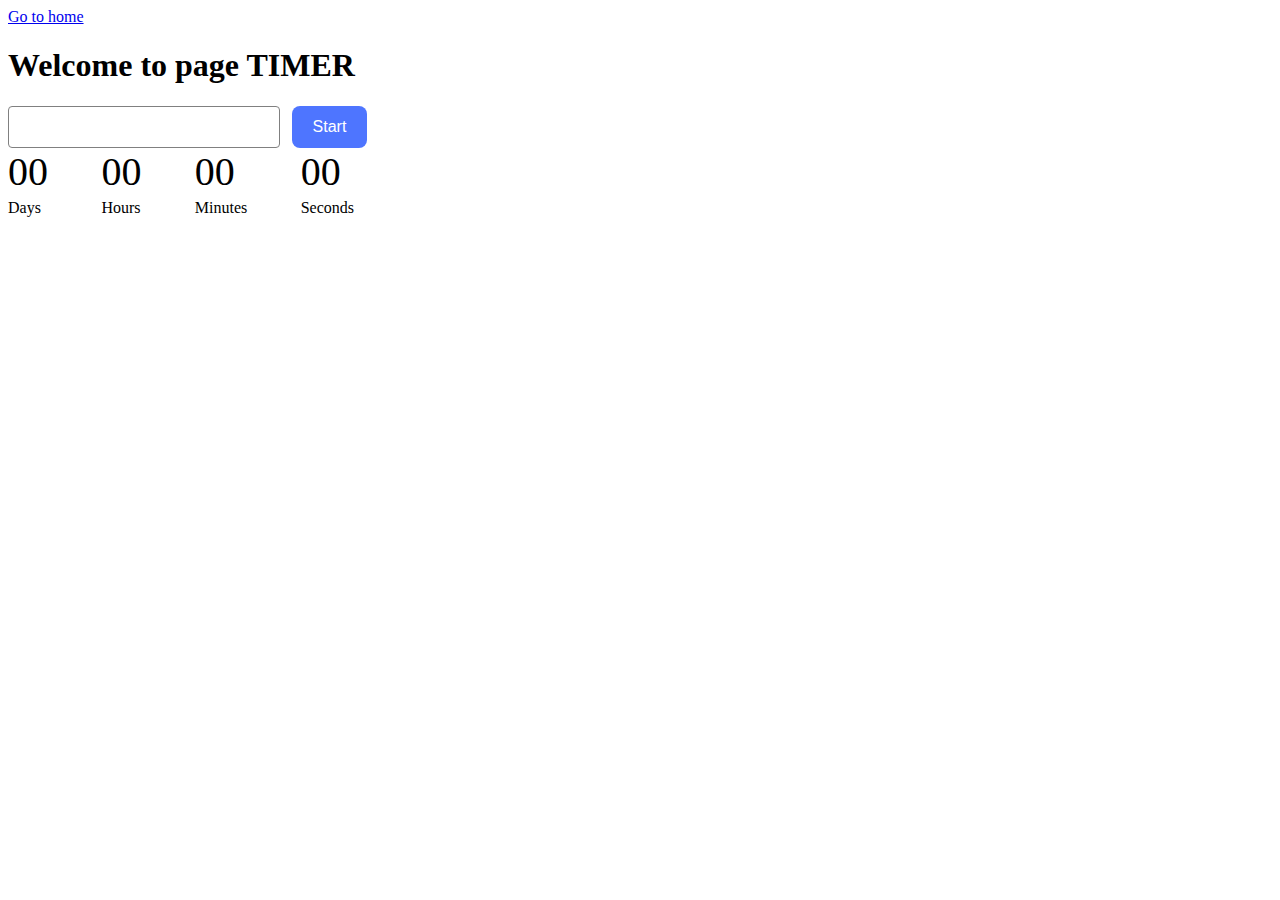
<file: src/1-timer.html>
<!DOCTYPE html>
<html lang="en">

<head>
  <meta charset="UTF-8">
  <meta name="viewport" content="width=device-width, initial-scale=1.0">
  <title>TIMER</title>
  <link rel="stylesheet" href="./css/1-timer.css">
</head>

<body>
  <section>
    <a href="./index.html">Go to home</a>
    <h1>Welcome to page TIMER</h1>
  </section>

  <input type="text" id="datetime-picker" />
  <button type="button" data-start>Start</button>

  <div class="timer">
    <div class="field">
      <span class="value" data-days>00</span>
      <span class="label">Days</span>
    </div>
    <div class="field">
      <span class="value" data-hours>00</span>
      <span class="label">Hours</span>
    </div>
    <div class="field">
      <span class="value" data-minutes>00</span>
      <span class="label">Minutes</span>
    </div>
    <div class="field">
      <span class="value" data-seconds>00</span>
      <span class="label">Seconds</span>
    </div>
  </div>




  <script type="module" src="./js/1-timer.js"></script>
</body>

</html>
</file>
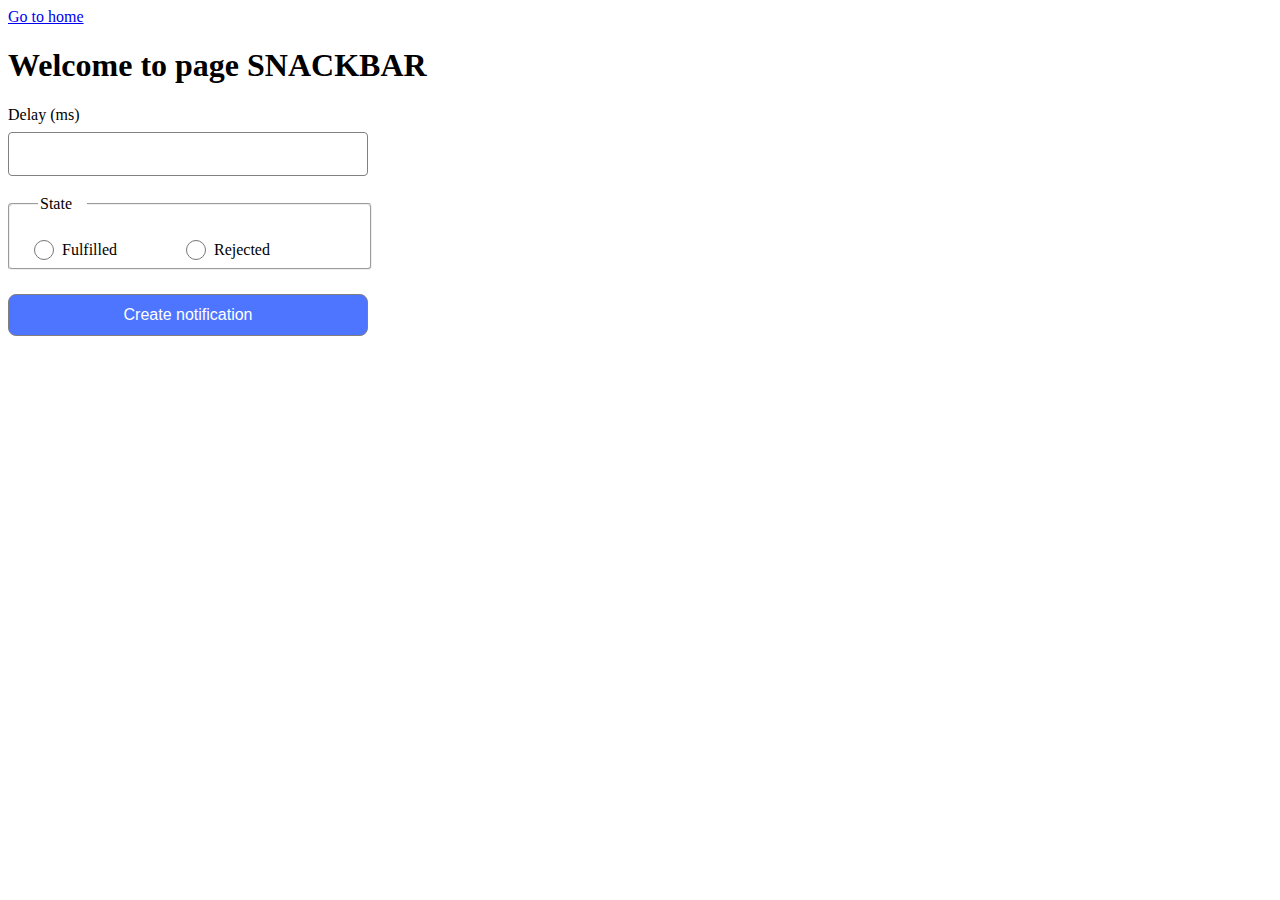
<file: src/2-snackbar.html>
<!DOCTYPE html>
<html lang="en">

<head>
  <meta charset="UTF-8">
  <meta name="viewport" content="width=device-width, initial-scale=1.0">
  <title>SNACKBAR</title>
  <link rel="stylesheet" href="./css/2-snackbar.css">
</head>

<body>
  <section>
    <a href="./index.html">Go to home</a>
    <h1>Welcome to page SNACKBAR</h1>
  </section>
  
  <form class="form">
    <label>
      Delay (ms)
      <input type="number" name="delay" required />
    </label>

    <fieldset>
      <legend>State</legend>
      <label>
        <input type="radio" name="state" value="fulfilled" required />
        Fulfilled
      </label>
      <label>
        <input type="radio" name="state" value="rejected" required />
        Rejected
      </label>
    </fieldset>

    <button type="submit">Create notification</button>
  </form>


  <script type="module" src="./js/2-snackbar.js"></script>
</body>

</html>
</file>
<file: src/css/1-timer.css>
* {
    box-sizing: border-box;
}

#datetime-picker {
    width: 272px;
    border: 1px solid rgb(128, 128, 128);
    border-radius: 4px;
    padding: 8px 0px 8px 16px;
    font-size: 16px;
    font-weight: 400;
    line-height: 1.5;
}

button {
    background-color: rgb(207, 207, 207);
    width: 75px;
    border-radius: 8px;
    border: none;
    padding: 9px 16px;
    font-size: 16px;
    line-height: 1.5;
    font-weight: 500;
    margin-left: 8px;
    cursor: pointer;
}

button:not([disabled]) {
    background-color: #4e75ff;
    color: white;
}

.not-show {
    cursor: not-allowed;
}

.timer {
    width: 346px;
    display: flex;
   justify-content: space-between;
   align-items: center;
}

.field {
    display: flex;
    flex-direction: column;
}

.value {
    font-weight: 400;
    font-size: 40px;
    line-height: 1.2;
}

.label {
    font-weight: 400;
    font-size: 16px;
    line-height: 1.5;
}
</file>
<file: src/css/2-snackbar.css>
label {
    display: flex;
    flex-direction: column;
    gap: 8px;
    width: 360px;
}

input[type="number"] {
    border-radius: 4px;
    border: 1px solid rgb(128, 128, 128);
    height: 40px;
}

fieldset {
    width: 360px;
    padding: 0;
    margin: 16px 0 0 0;
     border-radius: 4px;
     display: flex;
}

legend {
    width: 45px;
    margin-left: 28px;
    font-size: 16px;
    line-height: 1.5;
    font-weight: 400;
   
}

fieldset label {
   width: 104px;
    display: flex;
    flex-direction: row;
    align-items: center;
    padding: 24px 24px 8px 24px;
}

input[type="radio"] {
    width: 20px;
    height: 20px;
    margin: 0;
}

button {
    width: 360px;
    border: 1px solid rgb(128, 128, 128);
    border-radius: 8px;
    background-color: rgb(78, 117, 255);
    margin-top: 24px;
    padding: 8px 99px;
    color: rgb(255, 255, 255);
    font-weight: 500;
    font-size: 16px;
    line-height: 1.5;
}
</file>
